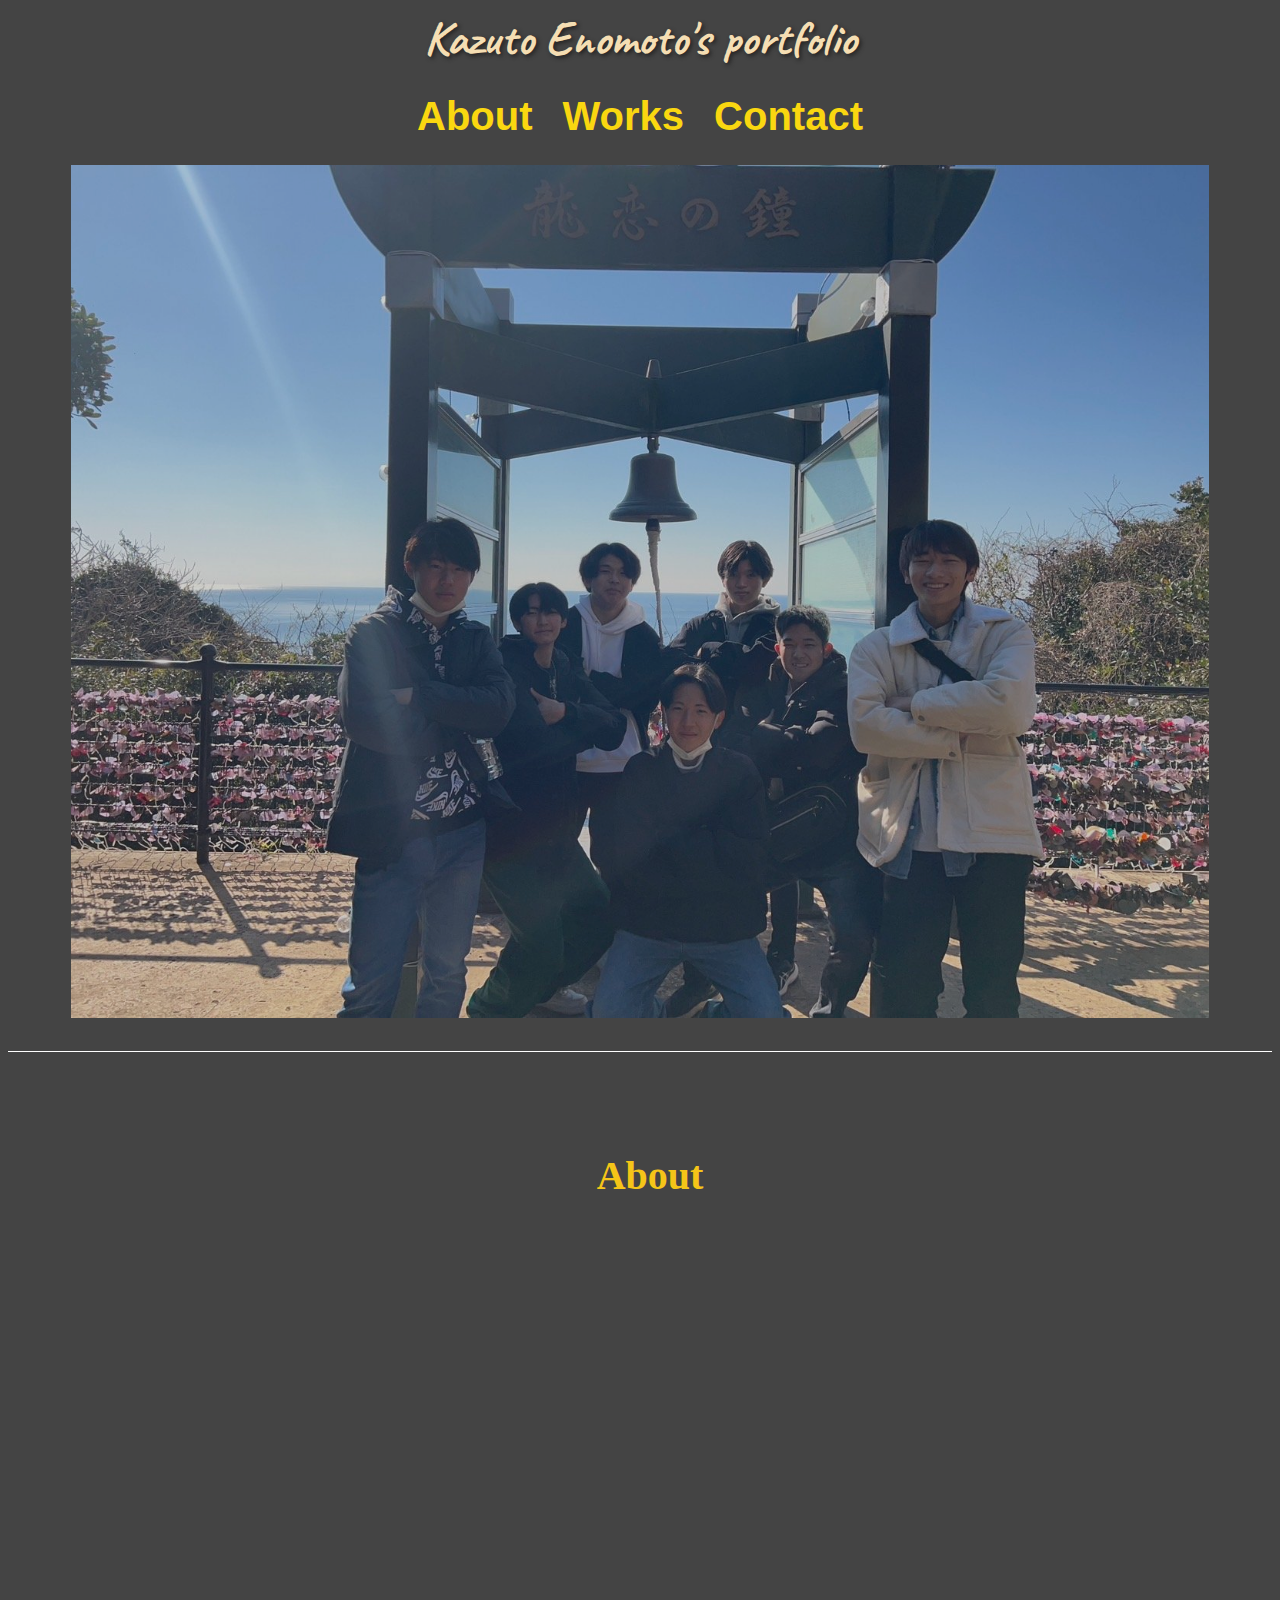
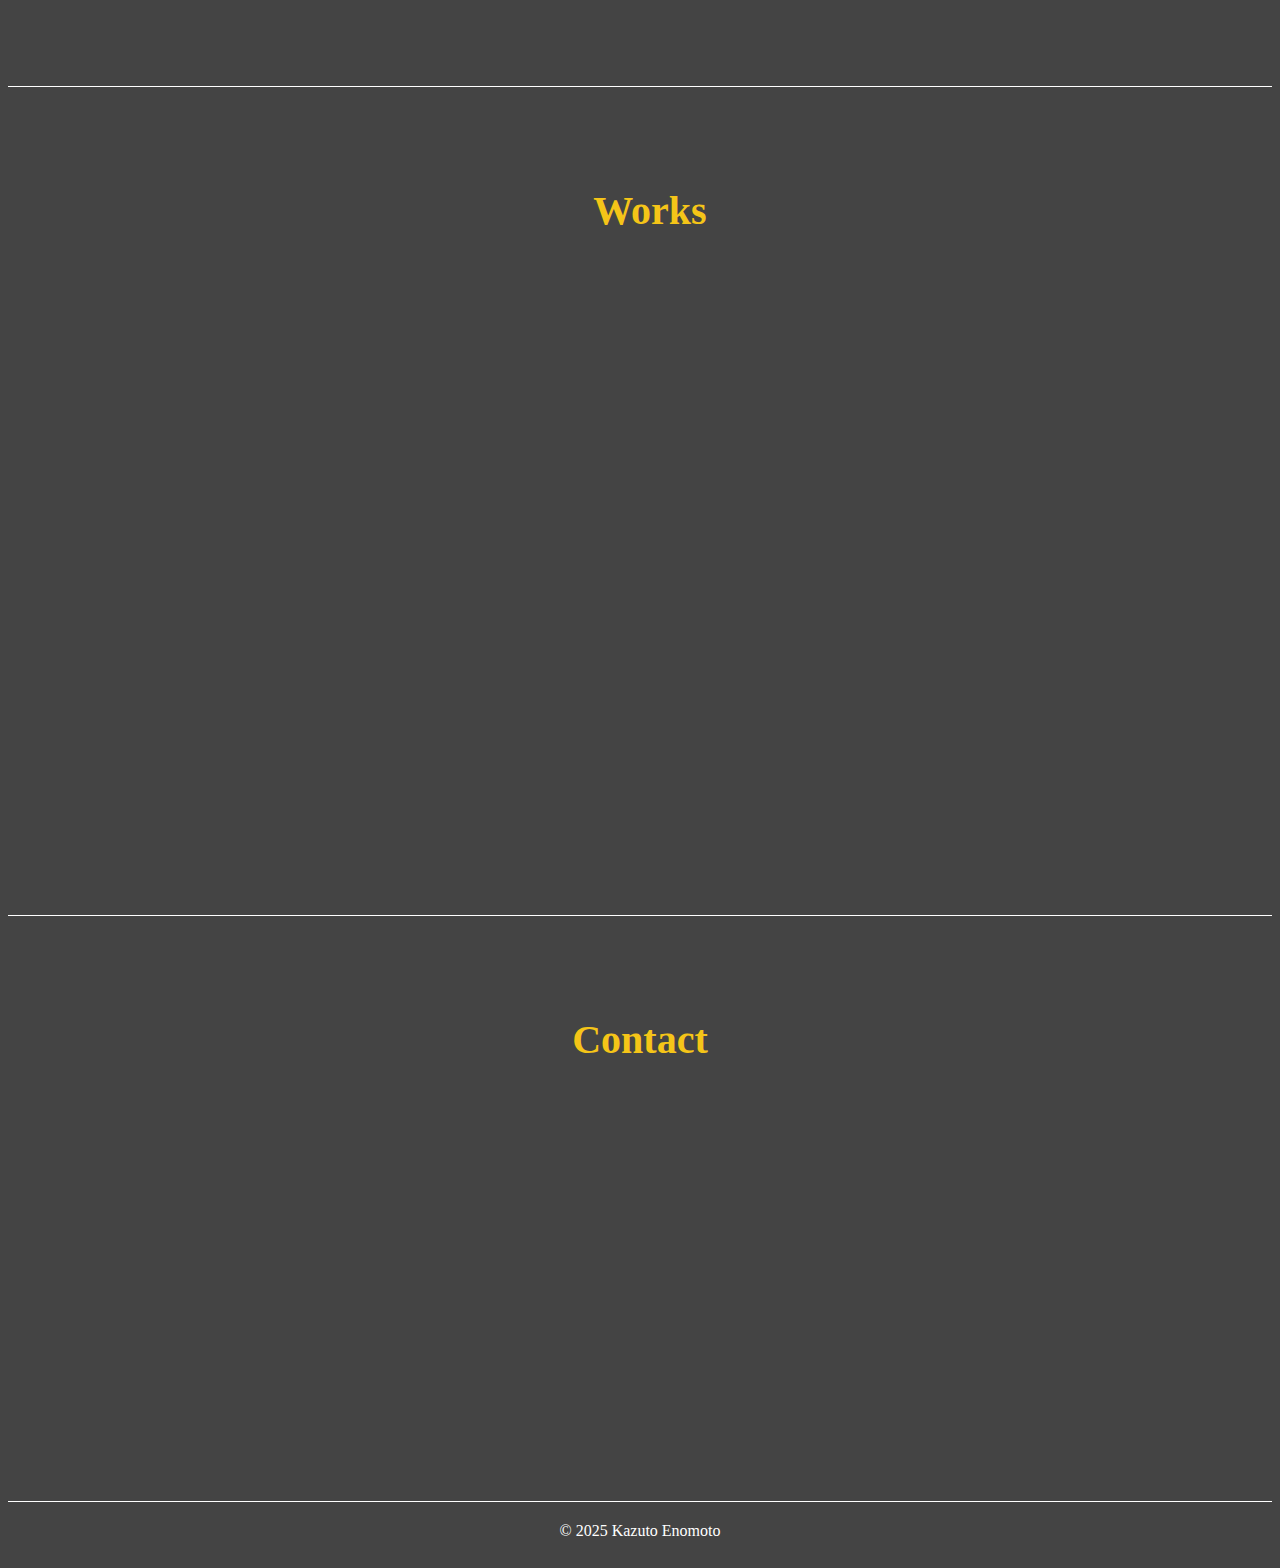
<file: index.html>
<!DOCTYPE html>
<html lang="ja">

<head>
    <meta charset="UTF-8">
    <meta name="descprition" content="榎本和斗のポートフォリオサイト">
    <title>Kazuto's portfolio</title>
    <link rel="stylesheet" href="yobi.css">
    <link href="https://fonts.googleapis.com/css2?family=Caveat&display=swap" rel="stylesheet">
</head>

<body>
    <header>
        <div id="header" class="fadeIn">
            <div class="header-inner">
                <div class="my-name">
                    <a href="#home" class="fadeIn fadeIn-up">Kazuto Enomoto's portfolio</a>
                </div>
                <div class="menu">
                    <nav>
                        <ul>
                            <li><a href="#about">About</a></li>
                            <li><a href="#works">Works</a></li>
                            <li><a href="#contact">Contact</a></li>
                        </ul>
                    </nav>
                </div>
            </div>
        </div>
    </header>

    <main>
        <div class="main clipTo clipTo-right">
            <img src="./image/lCQr6_xxSdauQ-Dh8kowMw.jpg" alt="思い出の画像" id="home">
        </div>




        <h2 class="section-title" id="about">About</h2>
        <div class="about fadeIn">
            <div class="name fadeIn">
                <h3>My Name</h3>
                <p class="kanji">榎本 和斗</p>
            </div>

            <div class="career fadeIn">
                <h3>経歴</h3>
                <p>2006年10月28日生まれ</p>
                <p>2025年3月 N高等学校卒業</p>
                <p>同年4月 KDG入学</p>
                <p>現在は主にHTML CSS Pythonを学習中です。</p>
            </div>

            <div class="my-face">
                <img class="my-face" src="./image/1A047110-5943-4B39-9C99-B5019B5C51F120250417_121944.jpg" alt="自分の顔写真">
            </div>


        </div>

        <h2 class="section-title" id="works">Works</h2>
        <div class="works fadeIn">
            <p>これまでに作った作品たちです</p>
            <div class="works-img clipTo clipTo-bottom">
                <!-- <a href="https://www.ibarakiguide.jp/spot.php?mode=detail&code=418" target="_blank"><img
                        src="./image/beach.jpeg" alt="青空と海が広がる伊師浜海水浴場の画像"></a>
                <a href="https://fujiyoshida.net/spot/12" target="_blank"><img src="./image/fujisan.jpeg"
                        alt="浅倉山浅間公園"></a>
                <a href="https://www.youtube.com/@HikakinTV" target="_blank"><img src="./image/Hikakin-Icon.jpeg"
                        alt="HIKAKINTV"></a>
                <a href="https://www.youtube.com/@coachjoji" target="_blank"><img src="./image/32393151_m.jpg"
                        alt="OLの画像"></a>
                <a href="https://www.antlers.co.jp/" target="_blank"><img src="./image/kasima.jpeg"
                        alt="鹿島アントラーズのスタメン写真"></a>
                <a href="https://x.com/_tohji_" target="_blank"><img src="./image/tohji_.jpg" alt="Tohjiの画像"></a> -->
                <h3>Open Processing</h3>
                <iframe src="https://openprocessing.org/sketch/2342521/embed/" width="500" height="500"></iframe>
            </div>
        </div>

        <h2 class="section-title" id="contact">Contact</h2>
        <div class="contact fadeIn">
            <p class="">各種SNSリンクです。連絡はDMからお願いします。</p>
            <div class="sns-link clipTo clipTo-bottom">
                <a href="https://x.com/Kazuto_pg" target="_blank"><img src="./image/logo-black.png" alt="Xのプロフィール"></a>
                <a href="https://www.instagram.com/kazut_o1028" target="_blank"><img src="./image/instagram-logo.png"
                        alt="Instagramのプロフィール画像"></a>
                <a href="https://github.com/Karuhito" target="_blank"><img src="./image/github_icon.png"
                        alt="Githubのプロフィール"></a>
            </div>
        </div>
        </div>
    </main>
    <footer>
        <div id="footer">
            <p>© 2025 Kazuto Enomoto</p>
        </div>
    </footer>
    <script src="https://code.jquery.com/jquery-3.7.0.min.js"
        integrity="sha256-2Pmvv0kuTBOenSvLm6bvfBSSHrUJ+3A7x6P5Ebd07/g=" crossorigin="anonymous"></script>
    <script src="script.js" type="text/javascript"></script>
</body>

</html>
</file>
<file: yobi.css>
* {
    background-color: #444;
}

p {
    color: white;
}

h3 {
    color: wheat;
}
html body {
    overflow-x: hidden;
}
#header {
    text-align: center;
    display: block;
    width: 100%;
    position: sticky;
    top: 0;
    background-color: linear-gradient(90deg, #1a1a1a, #444444);
    z-index: 1000;

    .my-name  a {
        text-decoration: none;
        font-family: 'Caveat', cursive;
        font-size: 48px;
        font-weight: bold;
        color: wheat;
        text-shadow: 2px 2px 4px #222;
    }

    .menu {

        ul {
            list-style: none;
            display: flex;
            justify-content: center;
            padding: 10px;


            li {
                margin: 0 15px;

                a {
                    color: rgb(250, 215, 16);
                    font-size: 40px;
                    font-family: 'Hiragino Kaku Gothic Pro', 'Hiragino Sans', 'Meiryo', sans-serif;
                    font-weight: bold;
                    text-decoration: none;
                    text-shadow: 2px, 2px, 4px #222;
                    

                    &:hover {
                        color: rgb(35, 248, 255);
                    }
                }
            }
        }
    }
}

main {
    .main {

        img {
            display: block;
            width: 90%;
            height: auto;
            max-width: 2000px;
            margin: 0 auto;
            opacity: 0.75;
            aspect-ratio: 4/3;
        }
    }

    #about {
        font-size: 40px;
        font-weight: bold;
        padding-bottom: 20px;
        padding-left: 20px;
    }
}

.section-title {
    font-size: 40px;
    font-weight: bold;
    color: #f5c518;
    text-align: center;
}

.about {
    display: flex;
    justify-content: center;
    flex-wrap: wrap;
    padding-left: 100px;
    .name {
        padding-right: 30px;
    }
    h3 {
        font-size: 30px;
        font-weight: bold;
    }

    p {
        font-size: 20px;
    }
}

.career {
    h3 {
        font-size: 30px;
        font-weight: bold;
    }

    p {
        font-size: 20px;
    }

}

.my-face {
    width: auto;
    height: 400px;
    border-radius: 100%;
    margin-left: auto;
    margin-right: auto;
    aspect-ratio: 4/3;
    &:hover {
        transform: scale(1.1);
        transition: transform 0.3s ease;
    }
}

#works {
    font-size: 40px;
    font-weight: bold;
    padding-bottom: 20px;
    padding-left: 20px;
}

.works {
    p {
        font-size: 30px;
        font-weight: bold;
        text-align: center;
        margin-bottom: 50px;
    }
}

.works-img {
    display: grid;
    grid-template-columns: repeat(3, 1fr);
    gap: 10px;
    place-items: center;

    img {
        width: 100%;
        max-width: 500px;
        height: 400px;
        object-fit: cover;
        aspect-ratio: 4/3;
        border-radius: 30px;
        transition: transform ease 0.3s ease;
        transform-origin: center center;
        overflow: hidden;
        &:hover {
            transform: scale(1.05);
        }
    }
}

#contact {
    font-size: 40px;
    font-weight: bold;
    text-align: center;
}

.contact {
    display: grid;
    p {
        font-size: 30px;
        font-weight: bold;
        text-align: center;
    }
}

.sns-link {
    display: flex;
    justify-content: center;
    padding-bottom: 200px;
    p {
        padding: 0 20px;
        padding-bottom: 100px;
    }
    img {
        width: 100px;
        height: 100px;
        aspect-ratio: 1/1;
        border-radius: 10px;
        object-fit: cover;
        &:hover {
            transform: scale(1.1);
            transition: transform 0.3s ease;
        }
    }

}

#footer {
    text-align: center;
    padding: 20px;
    color: white;
    border-top: solid 1px white;
    p {
        margin: 0;
        font-size: 16px;
    }
}

.section-title {
    padding-top: 100px;
    border-top: solid 1px white;
}

@media (max-width: 768px) {
    header {
        h1 {
            font-size: 36px;
        }
        .menu ul li a {
            font-size: 24px;
        }
    }

    main {
        .main img {
            width: 100%;
            max-width: 100%;
        }
    }

    .section-title {
        font-size: 30px;
    }

    .about, .career, .works, .contact {
        flex-direction: column;
        align-items: center;
    }
    .my-face {
        height: 250px;
    }
    .works-img {
        grid-template-columns: repeat(1, 1fr);
        gap: 20px;
        img {
            width: 100%;
            height: auto;
            aspect-ratio: 4/3;
        }
    }
}

/* スクロールCSS */
.fadeIn {
	opacity: 0;
	transition-duration: 1000ms;
	transition-property: opacity, transform;
}

.fadeIn-up {
	transform: translate(0, 50px);
}

.fadeIn-down {
	transform: translate(0, -50px);
}

.fadeIn-left {
	transform: translate(-50px, 0);
}

.fadeIn-right {
	transform: translate(50px, 0);
}

.fadeIn.scrollin {
	opacity : 1;
	transform : translate(0, 0);
}

/* スクロールアニメーション */

.clipTo{
	transition-duration: 1000ms;
	transition-property: clip-path;
	transition-timing-function: cubic-bezier(.49,-.01,.01,.72);
	/* transition-delay: 100ms; */
}

.clipTo-right {
	clip-path: inset(0 100% 0 0);
}

.clipTo-bottom {
	clip-path: inset(0 0 100% 0);
}

.clipTo-left {
	clip-path: inset(0 0 0 100%);
}

.clipTo-top {
	clip-path: inset(100% 0 0 0);
}

.clipTo.scrollin {
	clip-path: inset(0 0 0 0);
}
</file>
